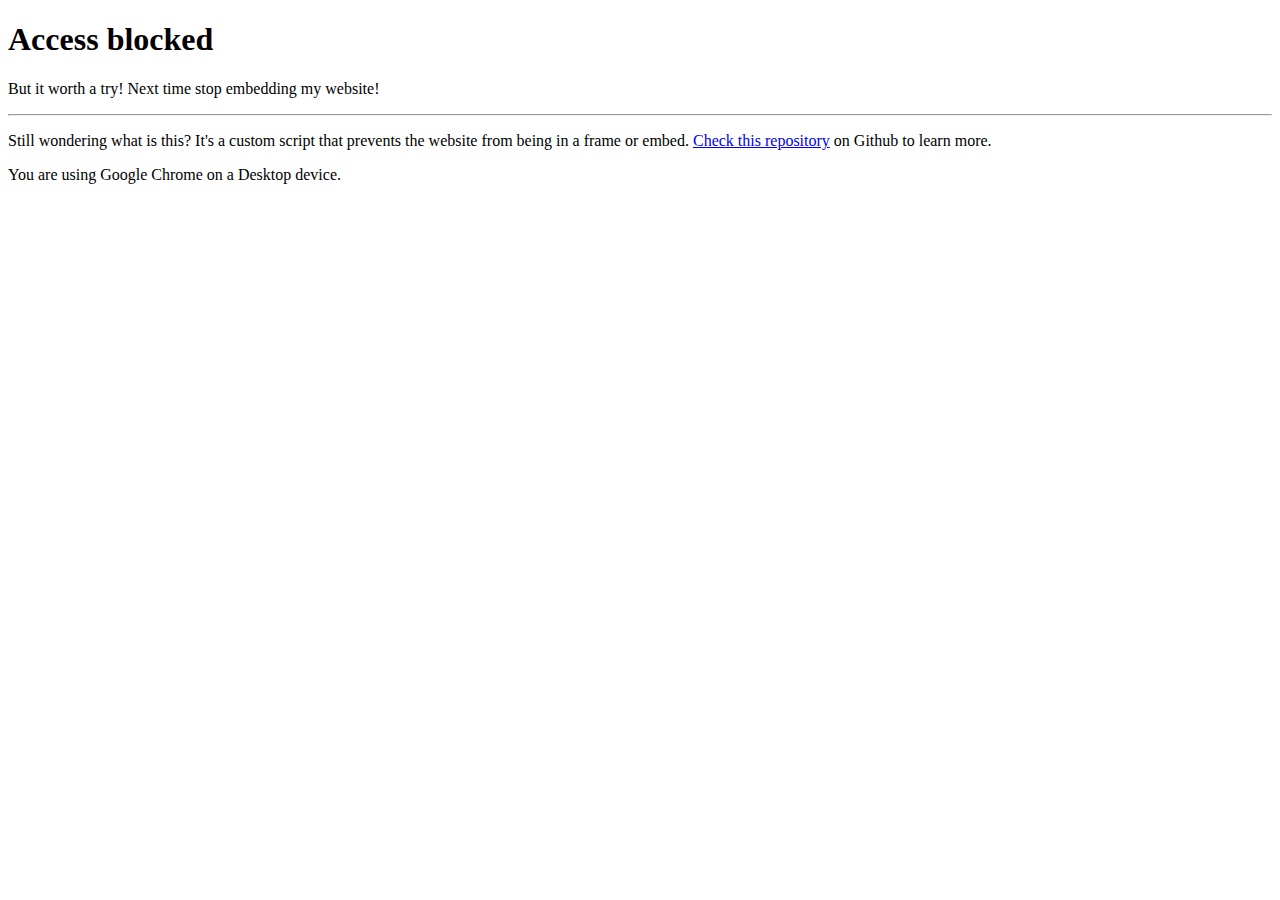
<file: blocked/index.html>
<!DOCTYPE html>
<html lang="en">
    <head>
        <meta charset="UTF-8">
        <meta http-equiv="Content-Security-Policy" content="default-src 'self'; script-src 'self' 'unsafe-inline' https://szeccsa.github.io https://code.jquery.com;">
        <title>Access Blocked</title>
        <meta name="viewport" content="width=device-width, initial-scale=1.0, user-scalable=no">
        <meta name="robots" content="noindex, nofollow, noimageindex, noarchive, nosnippet">
        <script src="https://code.jquery.com/jquery-3.7.1.min.js"></script>
        <script type="text/javascript" src="/assets/js/script.js" defer></script>
    </head>
    <body>
        <script>
            alert("Embed Blocker triggered!")
        </script>
        <h1>Access blocked</h1>
        <p>But it worth a try! Next time stop embedding my website!</p>
        <hr/>
        <p>Still wondering what is this? It's a custom script that prevents the website from being in a frame or embed. <a href="https://github.com/Szeccsa/embed-blocker" target="_blank">Check this repository</a> on Github to learn more.</p>
        <p id="browserDetails"></p>
    </body>
</html>
</file>
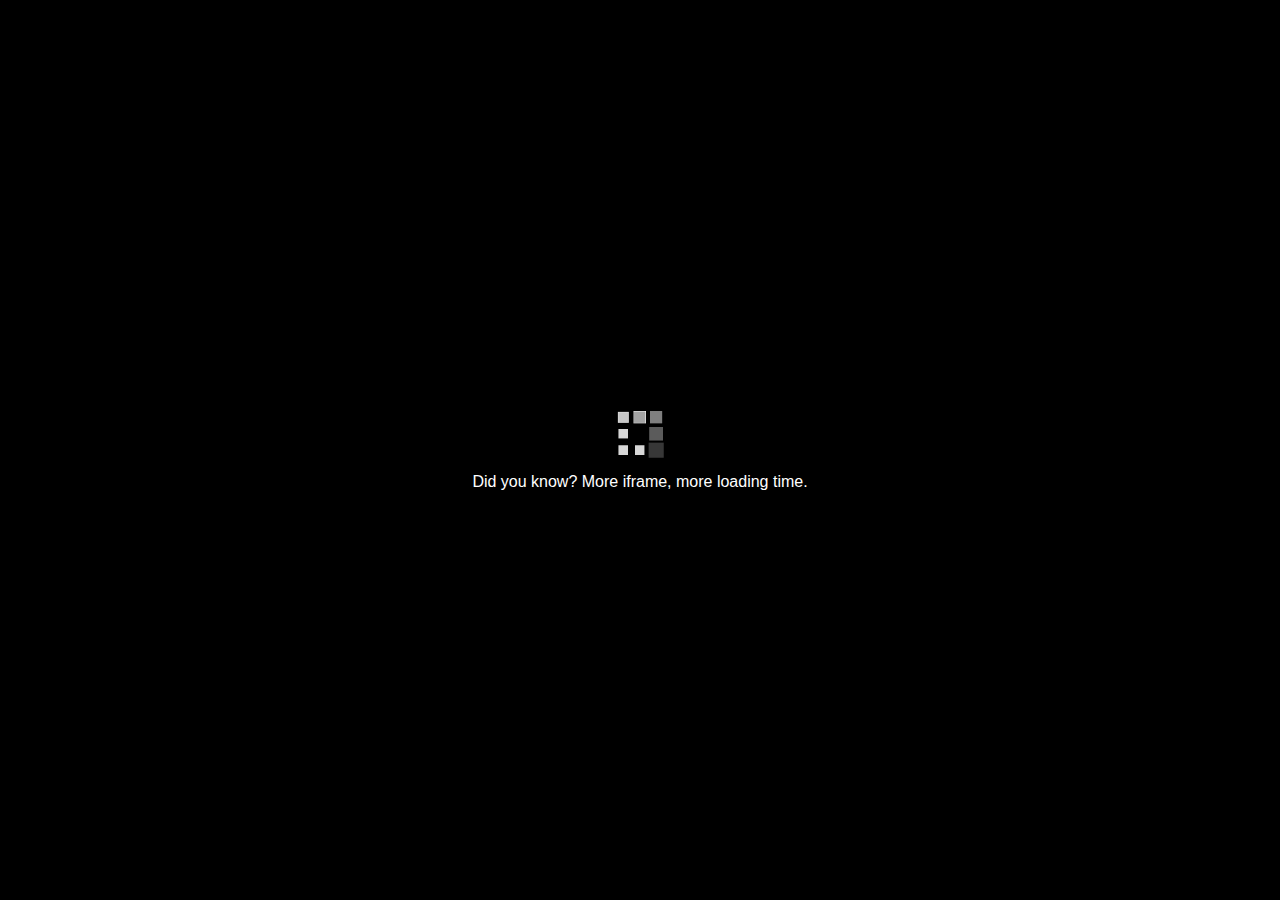
<file: temp/index.html>
<!DOCTYPE html>
<!--
53 7A 65 63 63 73 61 
-->
<html lang="en" dir="auto">
	<head>
		<meta http-equiv="refresh" content="0; url=/temp/">
		<meta charset="UTF-8">
		<meta name="viewport" content="width=device-width, initial-scale=1.0, maximum-scale=1.0, minimum-scale=1.0, user-scalable=no">
		<meta http-equiv="X-UA-Compatible" content="ie=edge">
		<title>Closed for maintenance - Szeccsa</title>
		<meta name="description" content="Szeccsa">
		<meta name="keywords" content="Szeccsa, szeccsa">
		<meta name="author" content="Szeccsa">
		<meta name="robots" content="index, nofollow, noimageindex, nosnippet, noarchive">
		<meta name="googlebot" content="index, nofollow, noimageindex, nosnippet, noarchive">
		<meta name="revisit-after" content="7 days"/>
		<meta name="apple-mobile-web-app-status-bar-style" content="black-translucent">

		<meta property="og:title" content="Szeccsa">
		<meta property="og:description" content="Szeccsa">
		<meta property="og:image" content="/assets/i/youhuu.svg">
		<meta property="og:url" content="https://szeccsa.github.io">
		<meta property="og:type" content="website">

		<style>
			.page-loading {
				position: fixed;
				top: 0;
				right: 0;
				bottom: 0;
				left: 0;
				width: 100%;
				height: 100%;
				-webkit-transition: all .4s .2s ease-in-out;
				transition: all .4s .2s ease-in-out;
				background-color: #000;
				opacity: 0;
				visibility: hidden;
				z-index: 9999;
			}
			.page-loading.active {
				opacity: 1;
				visibility: visible;
			}
			.page-loading-inner {
				position: absolute;
				top: 50%;
				left: 0;
				width: 100%;
				text-align: center;
				-webkit-transform: translateY(-50%);
				transform: translateY(-50%);
				-webkit-transition: opacity .2s ease-in-out;
				transition: opacity .2s ease-in-out;
				opacity: 0;
			}
			.page-loading.active > .page-loading-inner {
				opacity: 1;
			}
			.page-loading-inner > span {
				display: block;
				font-family: "Inter", sans-serif;
				font-size: 1rem;
				font-weight: normal;
				color: #fff;
			}
		</style>

		<script>
			(function () {
				window.onload = function () {
				const preloader = document.querySelector('.page-loading')
				preloader.classList.remove('active')
				setTimeout(function () {
					preloader.remove()
				}, 1500)
				}
			})()
		</script>

		<link rel="manifest" href="/manifest.json">
		<link rel="canonical" href="https://szeccsa.github.io">
		<link rel="icon" type="image/x-icon" href="/assets/i/youhuu.svg">
		<link rel="apple-touch-icon" href="/assets/i/youhuu.svg">
		<link rel="stylesheet" href="/assets/css/style.css">
		<link href="https://fonts.googleapis.com/css2?display=swap&family=Inter:ital,wght@0,300;0,400;0,500;0,600;0,700;0,900;1,300;1,400;1,500;1,600;1,700;1,900" rel="stylesheet" type="text/css" />
	</head>
	<body class="is-loading">
		<div class="page-loading active">
			<div class="page-loading-inner">
				<img src="/assets/i/squareloading.gif" alt="Loading" title="Loading..." draggable="false" width="50" height="50" style="margin-bottom: 10px;">
				<span id="loading-message"></span>
			</div>
		</div>
		<div id="wrapper">
			<div id="main">
				<div class="inner">
                    <div class="container">
                        <h3>Closed for maintenance</h3>
                        <hr>
                        <p>In this period of time you can't visit the website. Sorry about that...</p>
                    </div>
                </div>
			</div>
		</div>
		<script src="/assets/js/script.js"></script>
		<script>
			const sentences = [
				"Did you know? More iframe, more loading time.",
				"Hang tight! We're loading the page.",
				"Loading, please be patient...",
				"Just a moment, we're almost ready."
			];

			function showRandomSentence() {
				const randomIndex = Math.floor(Math.random() * sentences.length);
				const randomSentence = sentences[randomIndex];
				document.getElementById('loading-message').innerText = randomSentence;
			}

			showRandomSentence();

			(function () {
				window.onload = function () {
					const preloader = document.querySelector('.page-loading');
					preloader.classList.remove('active');
					setTimeout(function () {
						preloader.remove();
					}, 1500);
				}
			})();
		</script>
	</body>
</html>
</file>
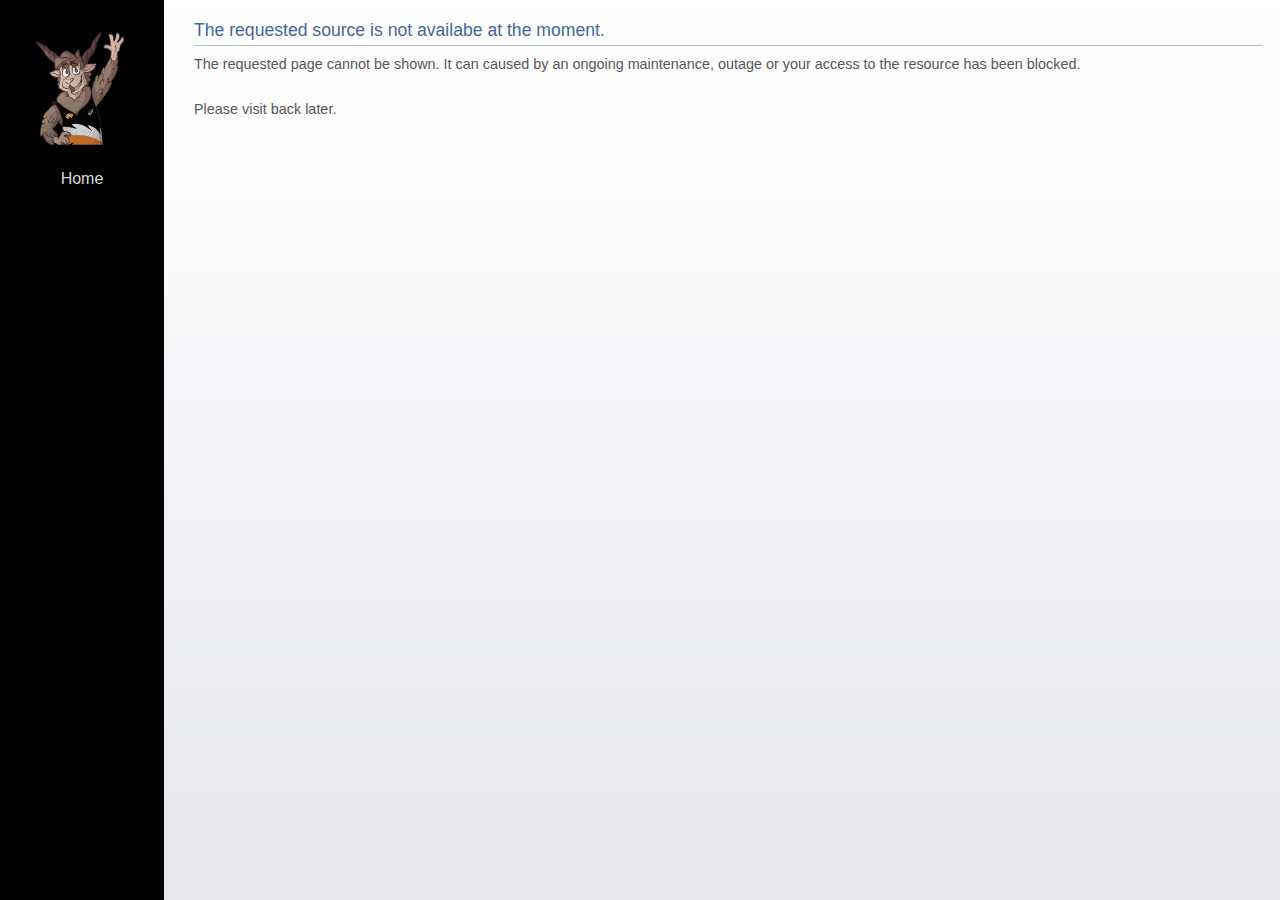
<file: blocked.html>
<!DOCTYPE html>
<html>
    <head>
        <title>Document</title>
        <link rel="stylesheet" href="/assets/css/maintenance.css">
        <meta name="viewport" content="width=device-width, initial-scale=1">
        <link rel="icon" type="image/ico" href="/assets/i/youhuu.svg" />
        <link href="https://fonts.googleapis.com/css2?display=swap&family=Inter:ital,wght@0,300;0,400;0,500;0,600;0,700;0,900;1,300;1,400;1,500;1,600;1,700;1,900" rel="stylesheet" type="text/css" />
    </head>
    <body>
        <div class="sidebar">
                <a class="logo"></a>
                <a id="slink" href="/">Home</a>
        </div>
        <div class="main">
        <h1>The requested source is not availabe at the moment.</h1>
        <div class="divider"></div>
        <h3>The requested page cannot be shown. It can caused by an ongoing maintenance, outage or your access to the resource has been blocked.</h3>
        <br>
        <h3>Please visit back later.</h3>
        </div>
    </body>
</html>
</file>
<file: assets/css/style.css>
/* Szeccsa CSS - Made by a 17 year old entirely. (This comment was written on the 2nd of October 2024.) */
html, body {
    background: rgb(0, 0, 0);
    background: linear-gradient(0deg, rgba(0, 0, 0, 1) 0%, rgba(255, 255, 255, 1) 100%);
    font-family: system-ui, -apple-system, BlinkMacSystemFont, 'Segoe UI', Roboto, Oxygen, Ubuntu, Cantarell, 'Open Sans', 'Helvetica Neue', sans-serif;
    -webkit-user-select: none;
    -ms-user-select: none;
    user-select: none;
    margin: 0px;
}

div.container {
    display: block;
    position: relative;
    background: #000;
    margin: auto;
    width: 1000px;
    min-height: 800px;
    height: auto;
}

div.container header {
    position: relative;
    background: #FFF;
    width: 99.8%;
    height: 80px;
    border-bottom-left-radius: 10px;
    border-bottom-right-radius: 10px;
    border-left: 1px solid #000;
    border-right: 1px solid #000;
    border-bottom: 1px solid #000;
    z-index: 696969;
}

div.container header .smallmenu {
    display: flex;
    align-items: center;
    justify-content: space-between;
    height: 100%;
    padding: 0 20px;
}

div.container header a.logo {
    display: flex;
    align-items: center;
    text-decoration: none;
    font-size: 24px;
    color: #000;
    /* temp css */
    background-image: none;
    background-size: contain;
    background-repeat: no-repeat;
    /* temp css */
    padding-left: 10px;
    /*padding-left: 60px;*/
    height: 50px;
    width: 100px;
}

div.container header nav.links {
    display: flex;
    gap: 15px;
}

div.container header .nav-btn {
    text-decoration: none;
    font-size: 18px;
    color: #606060;
    padding: 10px 15px;
    border-radius: 5px;
    transition: background-color 0.3s ease;
}

div.container header .nav-btn:hover {
    background-color: #e0e0e0;
}

div.container header nav.links .hamburger {
    display: flex;
    flex-direction: column;
    cursor: pointer;
    padding: 10px;
}

div.container header nav.links .bar {
    height: 3px;
    width: 25px;
    background-color: #606060;
    border-radius: 10px;
    margin: 3px 0;
    transition: 0.4s;
}

div.container header .dropdown {
    display: none;
    position: absolute;
    top: 70px;
    width: 100%;
    background-color: #FFF;
    z-index: 999;
    border-bottom-left-radius: 10px;
    border-bottom-right-radius: 10px;
}

div.container header .dropdown-menu {
    display: flex;
    flex-direction: column;
    padding: 10px 0;
}

div.container header .dropdown-menu .nav-btn {
    padding: 10px 15px;
}

div.container header .dropdown-menu .socialcontainer {
    display: flex;
    margin: auto;
}

div.container header .hamburger.active .bar:nth-child(1) {
    transform: rotate(-45deg) translate(-7px, 6px);
}

div.container header .hamburger.active .bar:nth-child(2) {
    opacity: 0;
}

div.container header .hamburger.active .bar:nth-child(3) {
    transform: rotate(45deg) translate(-6px, -6px);
}

div.container div.hero {
    position: relative;
    width: 100%;
    /* temp css*/
    height: 380px;
    /*height: 416px;*/
    z-index: 1;
}

div.container div.hero div.description {
    position: relative;
    width: auto;
    /* temp css*/
    min-height: 320px;
    /*min-height: 356px;*/
    padding-left: 30px;
    padding-right: 30px;
    padding-top: 30px;
    padding-bottom: 30px;
}

div.container div.hero div.description h2.title {
    position: relative;
    color: #FFF;
    font-size: 40px;
}

div.container div.hero div.description p.subtitle {
    color: #FFF;
    width: 400px;
}

div.container div.hero div.buttons {
    display: grid;
    grid-gap: 15px;
}

div.container div.hero div.description a {
    color: #FFF;
    font-size: 20px;
    text-decoration: none;
    transition: text-shadow 0.3s ease;
}

div.container div.hero div.description a:hover {
    text-shadow: 0 0 5px rgba(255, 255, 255, 0.8), 0 0 10px rgba(255, 255, 255, 0.6), 0 0 15px rgba(0, 0, 255, 0.8);
    transition: text-shadow 0.3s ease;
}

div.container div.hero div.description p.subtitle {
    color: #FFF;
    width: 400px;
}

div.container div.hero div.description p.footnote {
    font-size: 10px;
    color: #FFF;
}

div.container div.hero div.description img.youhuu {
    position: relative;
    width: 250px;
    height: 350px;
    float: right;
}

h2.headline {
    position: relative;
}

div.container div.about {
    position: relative;
    border-radius: 10px;
    background-color: #FFF;
    color: #000;
    border: 1px solid #000;
    width: 99.8%;
    z-index: 696969;
}

div.container div.center {
    width: 90%;
    min-height: 100px;
    height: auto;
    margin: auto;
    padding-top: 20px;
    padding-bottom: 20px;
}

div.container div.about img.youhuu {
    float: right;
    margin-right: -10px;
    margin-top: -65px;
    width: 250px;
}

div.container div.projects {
    position: relative;
    border-radius: 10px;
    background-color: #FFF;
    color: #000;
    border: 1px solid #000;
    width: 99.8%;
    z-index: 696969;
}

div.container div.projects div.project.item {
    display: block;
    position: relative;
    width: 100%;
    height: 70px;
    border: 2px solid #000;
    border-radius: 10px;
    background: rgb(0, 0, 0);
    background: linear-gradient(260deg, rgba(0, 0, 0, 1) 0%, rgba(255, 255, 255, 1) 95%);
    margin-bottom: 30px;
    z-index: 1;
}

div.container div.projects div.project.item div.new {
    position: absolute;
    width: 50px;
    height: 50px;
    margin-top: -25px;
    margin-left: -20px;
    background-image: url(/assets/i/badges/new.svg);
    background-repeat: no-repeat;
    z-index: 2;
}

div.container div.projects div.project.item div.alert {
    position: absolute;
    width: 45px;
    height: 45px;
    margin-top: -25px;
    margin-left: -20px;
    background-image: url(/assets/i/badges/alert.svg);
    background-repeat: no-repeat;
    z-index: 2;
}

div.container div.projects div.project.item h4.title {
    position: absolute;
    margin-left: 20px;
    margin-top: 24px;
    color: #000;
}

div.container div.projects div.project.item p.description {
    position: relative;
    margin-top: -7.5px;
    margin-left: 20px;
    color: #000;
}

div.container div.projects div.project.item a.launch {
    position: relative;
    float: right;
    text-decoration: none;
    border: 2px solid #FFF;
    border-radius: 7px;
    padding: 5px;
    margin-right: 22.5px;
    margin-top: 17px;
    color: #FFF;
    transition: 0.5s ease;
}

div.container div.projects div.project.item a.launch:hover {
    background-color: #FFF;
    color: #000;
    transition: 0.5s ease;
}

div.container div.projects a.projects.more {
    position: relative;
    text-decoration: none;
    border: 2px solid #000;
    border-radius: 7px;
    padding: 5px;
    color: #000;
    transition: 0.5s ease;
}

div.container div.projects a.projects.more:hover {
    background-color: #000;
    color: #FFF;
    transition: 0.5s ease;
}

div.container div.projects p {
    margin-bottom: 30px;
}

div.container div.pc-specs {
    position: relative;
    background-color: #000;
    color: #FFF;
    border: 1px solid #000;
    width: 99.8%;
    min-height: 200px;
    z-index: 1;
}

div.container div.pc-specs table.table {
    font-family: arial, sans-serif;
    border-collapse: collapse;
    width: 100%;
}

div.container div.pc-specs table.table td, th {
    border: 1px solid #dddddd;
    text-align: left;
    padding: 8px;
}

footer {
    position: relative;
    border: 1px solid #000;
    border-top-left-radius: 10px;
    border-top-right-radius: 10px;
    background: #FFF;
    width: 99.8%;
    min-height: 80px;
}

p.footnote {
    font-size: 10px;
    color: #FFF;
}
</file>
<file: assets/css/maintenance.css>
body {
  font-family: "Segoe UI", "Selawik", "verdana", "arial";
  background-image: url("/assets/i/background_gradient.jpg");
  background-repeat: repeat-x;
  background-color: #e8eaef;
  margin-top: 20px;
  margin-left: 20px;
  color: #575757;
  margin: 0px none;
  padding: 0px none;
}

.sidebar {
  height: 100%;
  width: 164px;
  position: fixed !important;
  position: absolute;
  z-index: 1;
  top: 0;
  left: 0;
  background-repeat: repeat-x;
  background-color: #000;
  overflow-x: hidden;
  float: left;
  overflow: hidden;
  text-align: center;
}

.main {
  margin-left: 164px;
  margin-bottom: 0px;
  padding: 0px 10px;
}

a.logo {
  background-image: url(/assets/i/youhuu.svg);
  background-repeat: no-repeat;
  background-size: contain;
  margin-top: 25px !important;
  margin-bottom: 25px !important;
  margin: auto;
  width: 120px;
  height: 120px;
  display: block;
}

#slink {
  color: rgb(219, 219, 219);
  font-size: 1em;
}

#slink:link,
#slink:visited {
  color: rgb(219, 219, 219);
  text-decoration: none;
  vertical-align: top;
}

#slink:hover {
  color: rgb(255, 255, 255);
  text-decoration: underline;
}

#ss4x3 {
  width: 320px;
  height: 240px;
}

#ss16x10 {
  width: 320px;
  height: 200px;
}

#ss16x9 {
  width: 320px;
  height: 180px;
}

a {
  color: rgb(19, 112, 171);
  font-weight: normal;
  text-decoration: none;
  margin-left: 0px;
  vertical-align: top;
}

a:link,
a:visited {
  color: rgb(19, 112, 171);
  text-decoration: none;
  vertical-align: top;
}

a:hover {
  color: rgb(7, 74, 229);
  text-decoration: underline;
}

p {
  font-size: 0.9em;
}

h1 {
  color: #4465a2;
  font-size: 1.1em;
  font-weight: normal;
  vertical-align: bottom;
  margin-top: 7px;
  margin-bottom: 4px;
}

h2 {
  color: #4465a2;
  font-size: 1em;
  font-weight: normal;
  margin-top: 10px;
  margin-bottom: 1px;
}

h3 {
  font-size: 0.9em;
  font-weight: normal;
  margin-top: 10px;
  margin-bottom: 1px;
}

h4 {
  font-size: 0.9em;
  font-weight: normal;
  margin-top: 12px;
  margin-bottom: 1px;
}

h5 {
  font-size: 1em;
  font-weight: normal;
  margin-bottom: 0px;
  margin-top: 1px;
  font-size: 0.9em;
  color: #575757;
}

.divider {
  border-bottom: #b6bcc6 1px solid;
}
</file>
